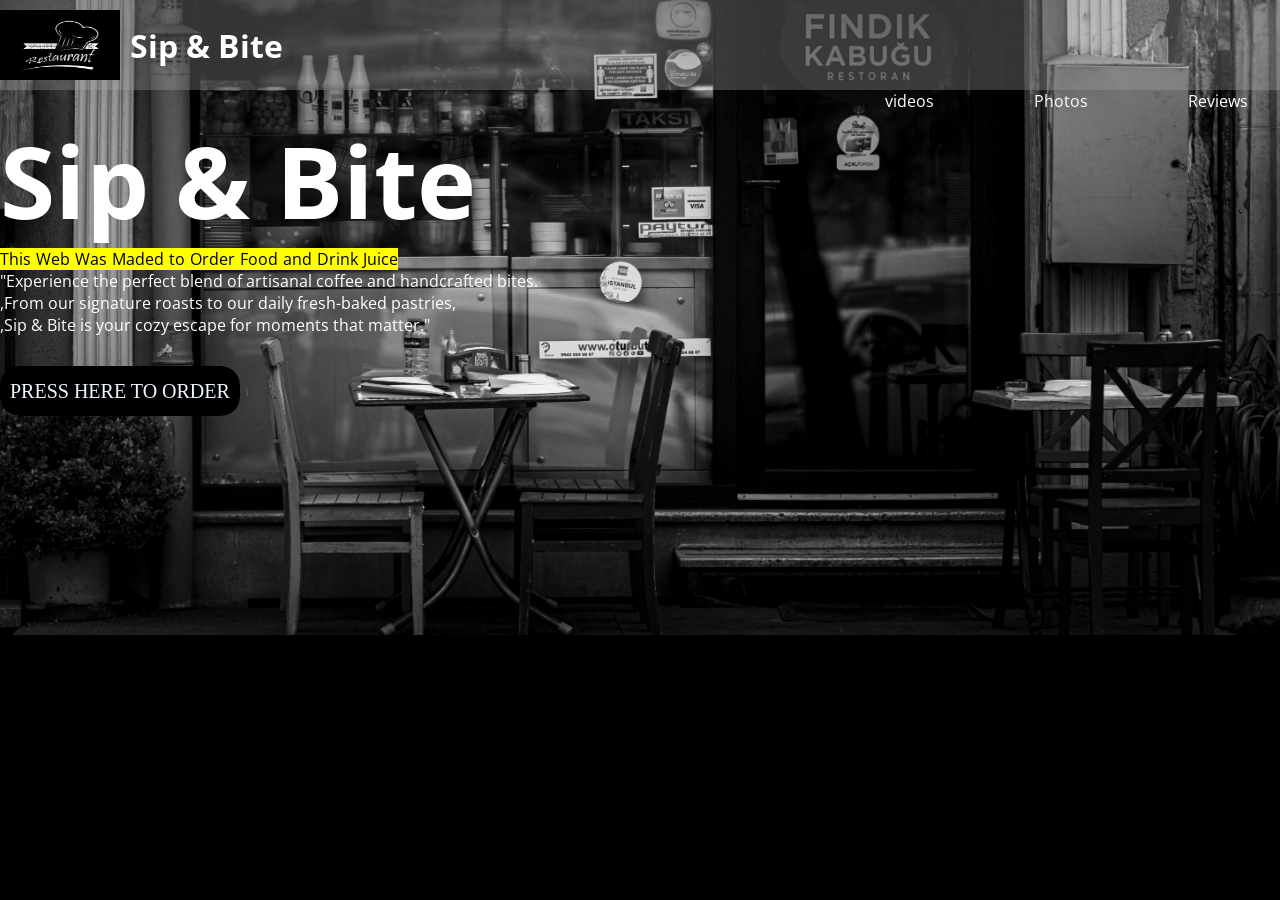
<file: index.html>
<!DOCTYPE html>
<html lang="en">
<head>
    <meta charset="UTF-8">
    <title>food-restaurant</title>
    <link rel="stylesheet" href="style.css">
    <meta name="viewport" content="width=device-width, initial-scale=1.0">

</head>
<body>
    <main class="content-area">
        
        <img src="assets/images/food-restaurant-logo-isolated-on-600w-1497787244.jpg" class="logo" alt=""><h1>Sip & Bite</h1>
        
    </main>

    <header>
    <nav class="up">
        <ul>
        <li>
        <a href="#" class="one">videos</a>
        <a href="#"class="two">Photos</a>
        <a href="#"class="three">Reviews</a>
        </li>
        </ul>
    </nav>  
    
    </header>
    <div class="lol"><h1>Sip & Bite</h1>
   
    </div>

    <div>
    <p class="paragraph"><mark>This Web Was Maded to Order Food and Drink Juice</mark></p>
    "Experience the perfect blend of artisanal coffee and handcrafted bites.
    <p>,From our signature roasts to our daily fresh-baked pastries,</p>
     ,Sip & Bite is your cozy escape for moments that matter." 
    </div>


    <footer>    
<a  href="pages/order_page/test.html" style="text-decoration: none;">
  <button class="btn-101"> 
    Press Here To Order
    <svg>
      <defs>
        <filter id="glow">
          <fegaussianblur result="coloredBlur" stddeviation="5"></fegaussianblur>
          <femerge>
            <femergenode in="coloredBlur"></femergenode>
            <femergenode in="coloredBlur"></femergenode>
            <femergenode in="coloredBlur"></femergenode>
            <femergenode in="SourceGraphic"></femergenode>
          </femerge>
        </filter>
      </defs>
      <rect />
    </svg>
  </button>
</a>
    </footer>

</html>
</file>
<file: style.css>
@import url("https://fonts.googleapis.com/css2?family=Open+Sans:ital,wght@0,300..800;1,300..800&family=Roboto+Mono:ital,wght@0,100..700;1,100..700&display=swap");
* {
    padding: 0px;
    margin: 0px;
    font-family: "Open Sans", sans-serif;
    box-sizing: border-box;
}
.hero {
    background-attachment: none;
    background-repeat: no-repeat;
    padding: 0px;
    margin: 0px;
}
.content-area {
    display: flex;
    align-items: center;
    background-color: rgba(167, 167, 167, 0.308);
    color: white;
    width: 100%;
    padding: auto;
    height: 90px;
}
.logo {
    height: 70px; /* كبّر الرقم ده لحد ما يوصل للحجم اللي يعجبك */
    width: auto; /* بيحافظ على شكل اللوجو من غير ما يتمط */
    margin-right: 10px;
}

ul li {
    display: flex;
    justify-content: right;
    gap: 100px;
    width: 95%;
    list-style: none;
    padding: auto;
    margin: auto;
}

.one:hover {
    text-decoration: underline;
}

.lol {
    display: flex;
    font-size: 50px;
}
.two:hover {
    text-decoration: underline;
}
.three:hover {
    text-decoration: underline;
}

body {
    background-image: url(assets/images/pexels-kaan-altun-527579053-16847807.jpg);
    background-size: cover;
    background-repeat: no-repeat;
    background-position: center;
    background-color: black;
    color: white;
}

.paragraph {
    display: flex;
    word-spacing: 1px;
}
a {
    text-decoration: none;
    color: white;
}

/* ________________________________________ */
.btn-101,
.btn-101 *,
.btn-101 :after,
.btn-101 :before,
.btn-101:after,
.btn-101:before {
    border: 0 solid;
    box-sizing: border-box;
}
.btn-101 {
    -webkit-tap-highlight-color: transparent;
    -webkit-appearance: button;
    background-color: #000;
    background-image: none;
    color: #fff;
    font-family:
        ui-sans-serif,
        system-ui,
        -apple-system,
        BlinkMacSystemFont,
        Segoe UI,
        Roboto,
        Helvetica Neue,
        Arial,
        Noto Sans,
        sans-serif,
        Apple Color Emoji,
        Segoe UI Emoji,
        Segoe UI Symbol,
        Noto Color Emoji;
    font-size: 100%;
    font-weight: 900;
    line-height: 1.5;
    margin: 0;
    -webkit-mask-image: -webkit-radial-gradient(#000, #fff);
    padding: 0;
    text-transform: uppercase;
}
.btn-101:disabled {
    cursor: default;
}
.btn-101:-moz-focusring {
    outline: auto;
}
.btn-101 svg {
    vertical-align: middle;
}
.btn-101 [hidden] {
    display: none;
}
.btn-101 {
    --thickness: 0.3rem;
    --roundness: 1.2rem;
    --color: #eff6ff;
    --opacity: 0.6;
    -webkit-backdrop-filter: blur(100px);
    backdrop-filter: blur(100px);
    background: none;
    background: hsl(0, 0%, 0%);
    border: none;
    border-radius: var(--roundness);
    color: var(--color);
    cursor: pointer;
    display: block;
    font-family: Poppins, "sans-serif";
    font-size: 1rem;
    font-weight: 500;
    padding: 0.8rem 3rem;
    position: relative;
}
.btn-101:hover {
    background: hsl(0, 0%, 0%);
    filter: brightness(1.2);
}
.btn-101:active {
    --opacity: 0;
    background: hsla(0, 0%, 31%, 0.685);
}
.btn-101 svg {
    border-radius: var(--roundness);
    display: block;
    filter: url(#glow);
    height: 100%;
    left: 0;
    position: absolute;
    top: 0;
    width: 100%;
}
.btn-101 rect {
    fill: none;
    stroke: var(--color);
    stroke-width: var(--thickness);
    rx: var(--roundness);
    stroke-linejoin: round;
    stroke-dasharray: 185%;
    stroke-dashoffset: 80;
    -webkit-animation: snake 2s linear infinite;
    animation: snake 2s linear infinite;
    -webkit-animation-play-state: paused;
    animation-play-state: paused;
    height: 100%;
    opacity: 0;
    transition: opacity 0.2s;
    width: 100%;
}
.btn-101:hover rect {
    -webkit-animation-play-state: running;
    animation-play-state: running;
    opacity: var(--opacity);
}
@-webkit-keyframes snake {
    to {
        stroke-dashoffset: 370%;
    }
}
@keyframes snake {
    to {
        stroke-dashoffset: 370%;
    }
}
.btn-101 {
    margin-top: 20px;
    padding: 10px;
}

@media (max-width: 768px) {
    .con {
        width: 15vh;
    }
}

.btn-101 {
    margin-top: 30px;
    padding: 10px;
    font-size: 20px;
}

body {
    margin: 0;
    font-family: Arial, sans-serif;
}

.container {
    width: 95%;
    margin: auto;
    text-align: center;
}

/* Header */
.header {
    display: flex;
    flex-direction: column;
    align-items: center;
    gap: 10px;
}

.logo {
    width: 120px;
}

/* Nav */
.nav {
    display: flex;
    flex-direction: column;
    gap: 10px;
}

.nav a {
    text-decoration: none;
    color: black;
    font-weight: bold;
}

/* Main */
.main {
    margin-top: 20px;
}

/* Button */
.btn {
    padding: 10px 20px;
    border: none;
    background: black;
    color: white;
    cursor: pointer;
}

/* 📱 Tablet / Desktop */
@media (min-width: 768px) {
    .container {
        width: 80%;
    }

    .nav {
        flex-direction: row;
        gap: 20px;
    }

    .header {
        flex-direction: row;
        justify-content: space-between;
    }
}
</file>
